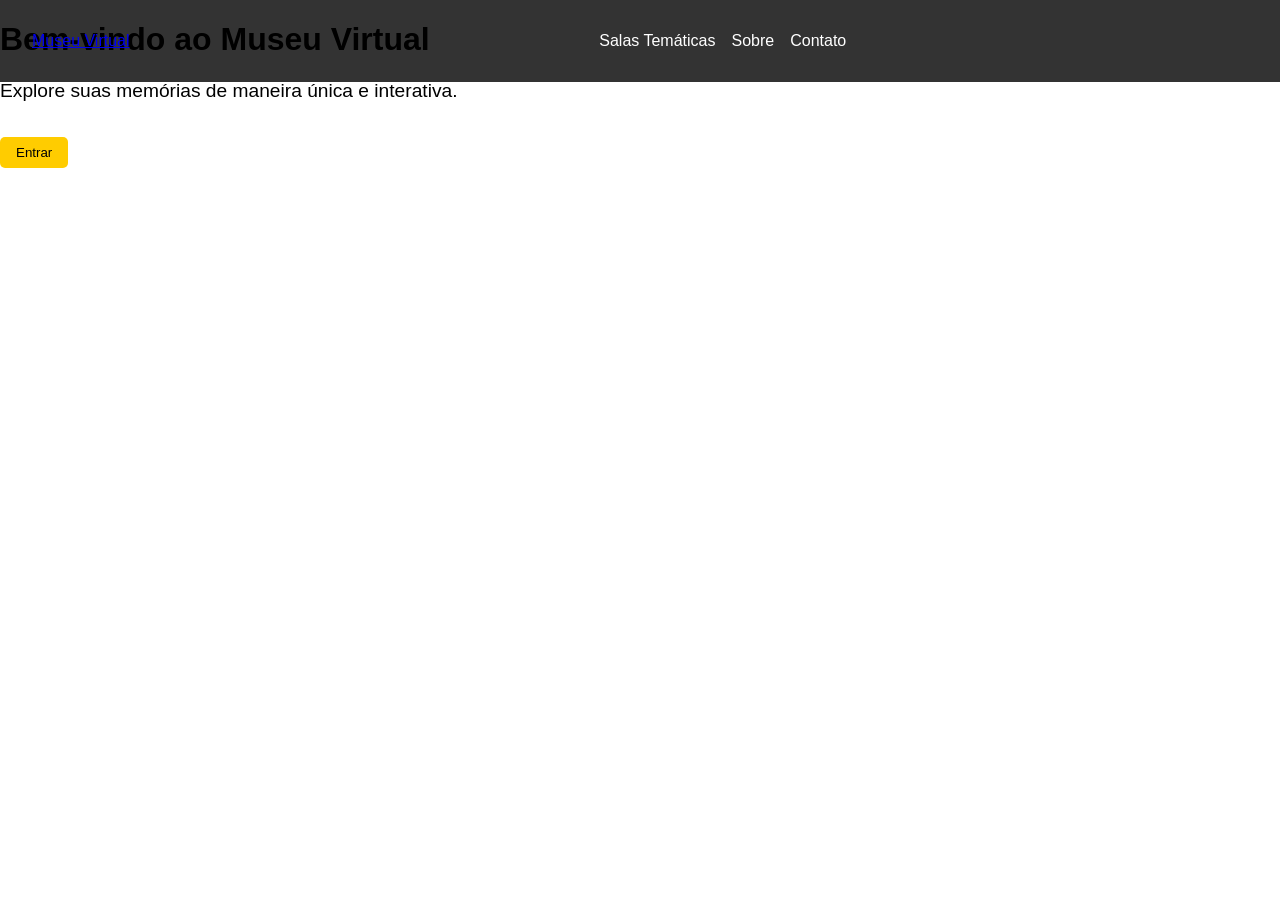
<file: index-DESKTOP-81MUAUF.html>
<!DOCTYPE html>
<html lang="pt-BR">
<head>
    <meta charset="UTF-8">
    <meta name="viewport" content="width=device-width, initial-scale=1.0">
    <title>Museu Virtual</title>
    <link rel="stylesheet" href="css/style.css">
</head>
<body>
    <header class="header">
        <a href="#" class="logo">Museu Virtual</a>
        <ul class="menu">
            <li><a href="#salas">Salas Temáticas</a></li>
            <li><a href="#sobre">Sobre</a></li>
            <li><a href="#contato">Contato</a></li>
        </ul>
        <button class="theme-toggle">🌙</button>
    </header>
    <main class="home">
        <div class="intro">
            <h1>Bem-vindo ao Museu Virtual</h1>
            <p>Explore suas memórias de maneira única e interativa.</p>
            <button class="enter-btn">Entrar</button>
        </div>
    </main>
    <script src="js/main.js"></script>
</body>
</html>
</file>
<file: css/style.css>
/* Estilos gerais */
body {
    margin: 0;
    font-family: Arial, sans-serif;
    transition: background-color 0.3s, color 0.3s;
}

header {
    display: flex;
    justify-content: space-between;
    align-items: center;
    padding: 1rem 2rem;
    background-color: rgba(0, 0, 0, 0.8);
    position: fixed;
    top: 0;
    width: 100%;
    z-index: 10;
    color: white;
}

.menu {
    display: flex;
    list-style: none;
    gap: 1rem;
}

.menu a {
    text-decoration: none;
    color: white;
    transition: color 0.3s;
}

.menu a:hover {
    color: #ffcc00;
}

.theme-toggle {
    background: none;
    border: none;
    font-size: 1.2rem;
    color: white;
    cursor: pointer;
}

/* Estilo inicial do tema claro */
body {
    background-color: #ffffff;
    color: #000000;
}

/* Tema escuro */
body.dark-theme {
    background-color: #121212;
    color: #ffffff;
}

.main {
    height: 100vh;
    display: flex;
    align-items: center;
    justify-content: center;
}

h1 {
    font-size: 2rem;
}

p {
    font-size: 1.2rem;
}

.enter-btn {
    margin-top: 1rem;
    padding: 0.5rem 1rem;
    border: none;
    background-color: #ffcc00;
    color: #000000;
    border-radius: 5px;
    cursor: pointer;
    transition: background-color 0.3s;
}

.enter-btn:hover {
    background-color: #e6b800;
}
</file>
